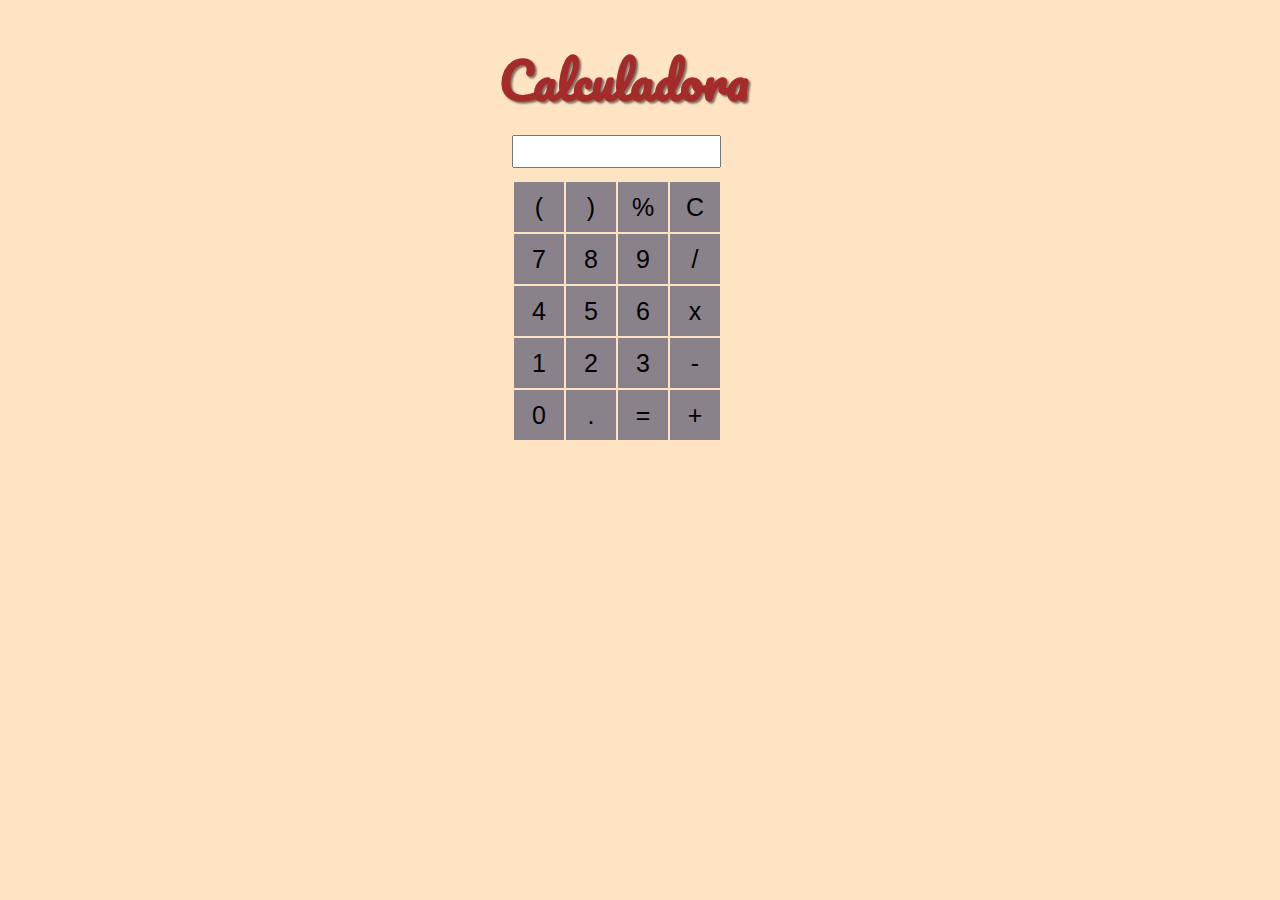
<file: calculadora-faculdade/index.html>
<!DOCTYPE html>
<html lang="en">
<head>
    <meta charset="UTF-8">
    <meta http-equiv="X-UA-Compatible" content="IE=edge">
    <meta name="viewport" content="width=device-width, initial-scale=1.0">
    <link rel="stylesheet" type="text/css" href="calculadora.css" media="screen">
    <script type="text/javascript" src="script.js"></script>
    <title>Calculadora</title>
</head>
<body>
    <h1>Calculadora</h1>
    <form class="painel" name="painel">
        <input class="equacao" name="equacao">
    </form>
    <table class="table">
        <tr>
            <td>
                <input class="botao" type="button" value="(" onclick="inserirvalor('(')">
            </td>
            <td>
                <input class="botao" type="button" value=")" onclick="inserirvalor(')')">
            </td>
            <td>
                <input class="botao" type="button" value="%" onclick="inserirvalor('%')">
            </td>
            <td>
                <input class="botao" type="button" value="C" onclick="limpar()">
            </td>
        </tr>
        <tr>
            <td>
                <input class="botao" type="button" value="7" onclick="inserirvalor(7)">
            </td>
            <td>
                <input class="botao" type="button" value="8" onclick="inserirvalor(8)">
            </td>
            <td>
                <input class="botao" type="button" value="9" onclick="inserirvalor(9)">
            </td>
            <td>
                <input class="botao" type="button" value="/" onclick="inserirvalor('/')">
            </td>
        </tr>
        <tr>
            <td>
                <input class="botao" type="button" value="4" onclick="inserirvalor(4)">
            </td>
            <td>
                <input class="botao" type="button" value="5" onclick="inserirvalor(5)">
            </td>
            <td>
                <input class="botao" type="button" value="6" onclick="inserirvalor(6)">
            </td>
            <td>
                <input class="botao" type="button" value="x" onclick="inserirvalor('*')">
            </td>
        </tr>
        <tr>
            <td>
                <input class="botao" type="button" value="1" onclick="inserirvalor(1)">
            </td>
            <td>
                <input class="botao" type="button" value="2" onclick="inserirvalor(2)">
            </td>
            <td>
                <input class="botao" type="button" value="3" onclick="inserirvalor(3)">
            </td>
            <td>
                <input class="botao" type="button" value="-" onclick="inserirvalor('-')">
            </td>
        </tr>
        <tr>
            <td>
                <input class="botao" type="button" value="0" onclick="inserirvalor(0)">
            </td>
            <td>
                <input class="botao" type="button" value="." onclick="inserirvalor('.')">
            </td>
            <td>
                <input class="botao" type="button" value="=" onclick="resultado()">
            </td>
            <td>
                <input class="botao" type="button" value="+" onclick="inserirvalor('+')">
            </td>
        </tr>
    </table>
</body>
</html>
</file>
<file: calculadora-faculdade/calculadora.css>
@import url('https://fonts.googleapis.com/css2?family=Akaya+Telivigala&family=Pacifico&display=swap');
* {
    margin: 0;
    padding: 0;
}
body{
    color: #202124;
    background-color: bisque;
}
.botao{
    width: 50px;
    height: 50px;
    font-size: 25px;
    cursor: pointer;
    background: #8a828b; 
    border: none;
}
h1{
    font-family: 'Pacifico', cursive;
    font-size: 50px;
    position: absolute;
    top: 4%;
    left: 39%;
    color:brown;
    text-shadow: 2px 2px 2px rgba(0,0,0,0.5);
}
.table{
    position: absolute;
    top: 20%;
    left: 40%;
}
.equacao{
    width: 205px;
    position: absolute;
    font-size: 25px;
    top: 15%;
    left: 40%;
}
.botao:hover {
    background: #a2ff86;
    box-shadow: inset 2px 2px 2px rgba(0,0,0,0.2);
    text-shadow: none;
}
</file>
